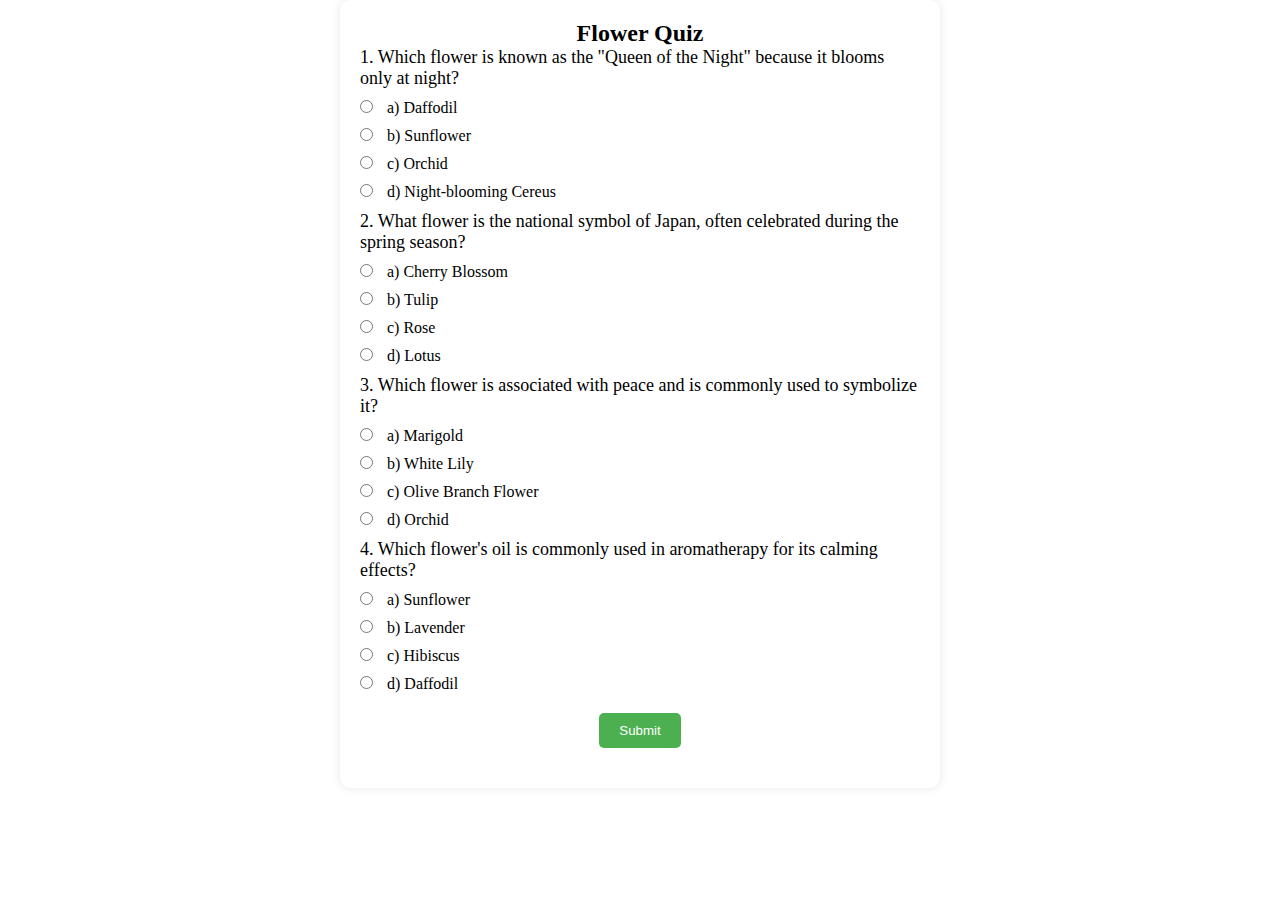
<file: Quiz.html>
<!DOCTYPE html>
<html lang="en">
<head>
    <meta charset="UTF-8">
    <meta name="viewport" content="width=device-width, initial-scale=1.0">
    <title>Flower Quiz</title>
    <link rel="stylesheet" href="style.css">

</head>
<body>
    <div class="quiz-container container">
        <div class="col-sm-4">
        </div>
        <h2>Flower Quiz</h2>
        <div id="quiz" class="col-sm-8"></div>
            <div class="question-container">
                <p class="question">1. Which flower is known as the "Queen of the Night" because it blooms only at night?</p>
                <ul class="options">
                    <li><input type="radio" name="q1" value="a"> a) Daffodil</li>
                    <li><input type="radio" name="q1" value="b"> b) Sunflower</li>
                    <li><input type="radio" name="q1" value="c"> c) Orchid</li>
                    <li><input type="radio" name="q1" value="d"> d) Night-blooming Cereus</li>
                </ul>
            </div>
            <div class="question-container">
                <p class="question">2. What flower is the national symbol of Japan, often celebrated during the spring season?</p>
                <ul class="options">
                    <li><input type="radio" name="q2" value="a"> a) Cherry Blossom</li>
                    <li><input type="radio" name="q2" value="b"> b) Tulip</li>
                    <li><input type="radio" name="q2" value="c"> c) Rose</li>
                    <li><input type="radio" name="q2" value="d"> d) Lotus</li>
                </ul>
            </div>
            <div class="question-container">
                <p class="question">3. Which flower is associated with peace and is commonly used to symbolize it?</p>
                <ul class="options">
                    <li><input type="radio" name="q3" value="a"> a) Marigold</li>
                    <li><input type="radio" name="q3" value="b"> b) White Lily</li>
                    <li><input type="radio" name="q3" value="c"> c) Olive Branch Flower</li>
                    <li><input type="radio" name="q3" value="d"> d) Orchid</li>
                </ul>
            </div>
            <div class="question-container">
                <p class="question">4. Which flower's oil is commonly used in aromatherapy for its calming effects?</p>
                <ul class="options">
                    <li><input type="radio" name="q4" value="a"> a) Sunflower</li>
                    <li><input type="radio" name="q4" value="b"> b) Lavender</li>
                    <li><input type="radio" name="q4" value="c"> c) Hibiscus</li>
                    <li><input type="radio" name="q4" value="d"> d) Daffodil</li>
                </ul>
            </div>
            <button class="submit-btn" onclick="submitQuiz()">Submit</button>
            <div class="result" id="result"></div>
        </div>
    </div>
    <script src="script.js"></script>
</body>
</html>
</file>
<file: style.css>
* {
    margin: 0;
    padding: 0;
    box-sizing: border-box;
}
.available{
    font-size: 16px;
    color: black;
}
.container {
    width: 80%;
    max-width: 800px;
    margin: 0 auto;
}
.carou{
    margin: 20px 10px;
    border-radius: 50px;
    background-color:rgb(132, 218, 189);
    padding: 10px 0px;
}
.carousel-indicators li {
    background-color: #007bff;
    border-radius: 50%;
    width: 10px;
    height: 10px;
}

.carousel-indicators .active {
    background-color: #0056b3;
}
.carousel-inner {
    position: relative;
    width: 100%;
    overflow: hidden;
}

.carousel-inner .item {
    display: flex;
    justify-content: center;
    align-items: center;
}

.carousel-inner img {
    width: 50%;
    height: 500px;
    object-fit: cover; 
    border-radius: 10px;
    margin: 10px auto;
    padding: 10px;
}

.carousel-control {
    width: 5%;
}

.carousel-control span {
    color: white;
    font-size: 30px;
}
@media (max-width: 768px) {
    .container {
        width: 90%;
    }
    
    .carousel-inner img {
        height: 300px;
    }
}

@media (max-width: 480px) {
    .carousel-inner img {
        height: 200px;
    }
}
#fetchJokeBtn {
    padding: 10px 20px;
    font-size: 16px;
    cursor: pointer;
    background-color: #007bff;
    color: #ffff;
    border-color: gold;
    border-radius: 50px;
    margin: 20px auto;
    display: block;
}
button:hover {
    background-color: #0056b3;
}
.joke1{
    border-radius: 50px;
    margin: 20px;
    padding: 10px;
    background-color:rgb(243, 224, 211);
}
#joke {
    margin-top: 20px;
    font-size: 18px;
    color:black;
    text-align: center;
}
.navbar {
    display: flex;
    justify-content: space-between;
    align-items: center;
    background-color:lightslategray;
    color: white;
    padding: 10px 0px;
    top: 0;
    z-index: 1000;
    margin-bottom: 10px;
    position:sticky;
}
.navbar ul {
    list-style: none;
    display: flex;
}

.navbar ul li {
    margin-left: 20px;
}

.navbar ul li a {
    color: black;
    text-decoration: none;
    font-size: 1em;
    transition: color 0.3s;
}

.navbar ul li a:hover {
    color: #ddd;
}
.navbar .hamburger {
    display: none;
    font-size: 1.5em;
    cursor: pointer;
}
@media (max-width: 768px) {
    .navbar ul {
        flex-direction: column;
        position: absolute;
        top: 60px;
        left: 0;
        width: 100%;
        background-color:#ffff;
        display: none;
    }

    .navbar ul.active {
        display: flex;
    }

    .navbar ul li {
        text-align: center;
        padding: 10px 0;
    }

    .navbar .hamburger {
        display: block;
    }
}
/* quiz*/
.quiz-container {
    background-color: white;
    padding: 20px;
    border-radius: 10px;
    box-shadow: 0px 0px 10px rgba(0, 0, 0, 0.1);
    width: 100%;
    max-width: 600px;
    justify-content: center;
    align-items: center;
}
h2 {
    text-align: center;
    
}
.question {
    font-size: 18px;
    margin-bottom: 10px;
}
.options {
    list-style-type: none;
    padding: 0;
}
.options li {
    margin: 10px 0;
}
.options input {
    margin-right: 10px;
}
.submit-btn {
    background-color: #4CAF50;
    color: white;
    padding: 10px 20px;
    border: none;
    border-radius: 5px;
    cursor: pointer;
    display: block;
    margin: 20px auto 0;
}
.submit-btn:hover {
    background-color: #45a049;
}
.result {
    text-align: center;
    font-size: 20px;
    margin-top: 20px;
}
.para{
    padding: 10px 5%;
    background-color: rgb(186, 230, 231);
    border-radius: 50px;
    margin: 10px;
}
.matter{
    color:black;
    font-size: 17px;
}
.q1{
    text-align: center;
    font-size: 18px;
}
#quiz2{
    background-color:rgb(186, 230, 231);
    border-radius: 50px;
    margin: 20px 10px;
}
</file>
